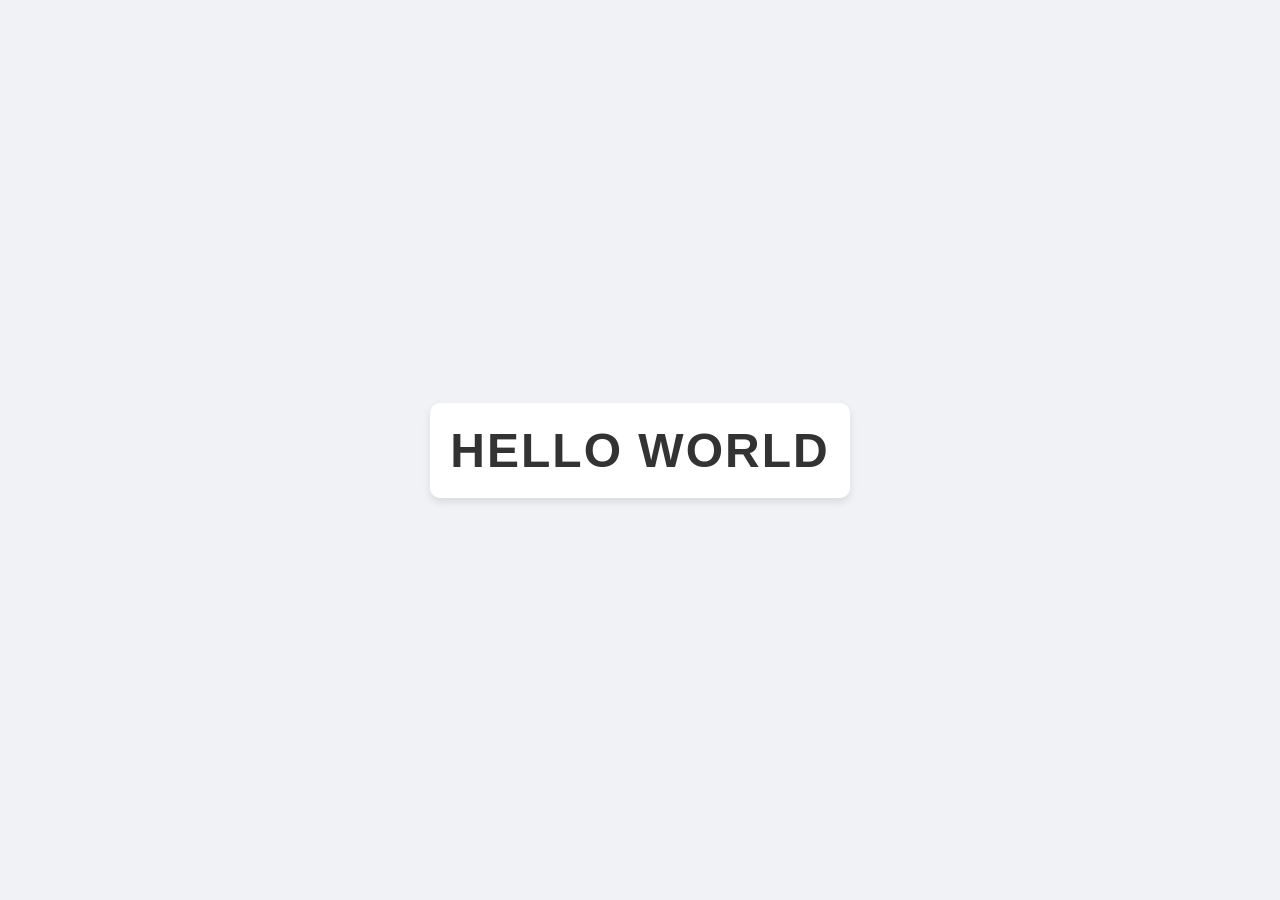
<file: Test001/hello/templates/hello/index.html>
<!DOCTYPE html>
<html lang="en">
<head>
    <meta charset="UTF-8">
    <meta name="viewport" content="width=device-width, initial-scale=1.0">
    <title>Hello World</title>
    <style>
        body {
            display: flex;
            justify-content: center;
            align-items: center;
            height: 100vh;
            margin: 0;
            background-color: #f0f2f5;
            font-family: Arial, sans-serif;
        }
        .container {
            text-align: center;
            padding: 20px;
            background-color: #ffffff;
            border-radius: 10px;
            box-shadow: 0 4px 8px rgba(0, 0, 0, 0.1);
        }
        h1 {
            color: #333;
            font-size: 48px;
            margin: 0;
            text-transform: uppercase;
            letter-spacing: 2px;
        }
        h1:hover {
            color: #007bff;
            transition: color 0.3s ease;
        }
    </style>
</head>
<body>
    <div class="container">
        <h1>Hello World</h1>
    </div>
</body>
</html>
</file>
